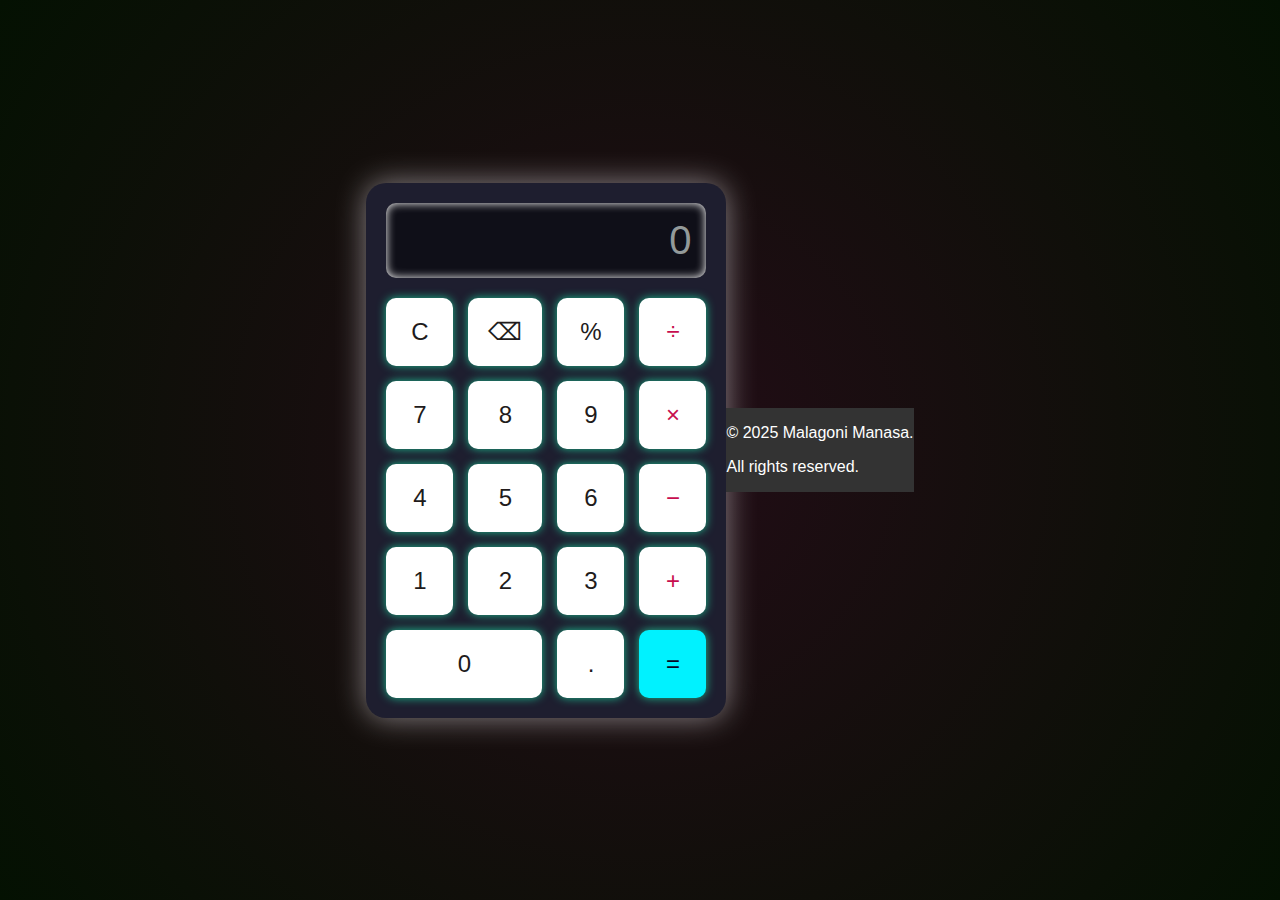
<file: calculator/index.html>
<!-- Calculator Project by Malagoni Manasa (2025) -->

<!DOCTYPE html>
<html lang="en">
<head>
  
  <meta charset="UTF-8" />
  <meta name="viewport" content="width=device-width, initial-scale=1.0" />
  <title>Pro Calculator</title>
  <link rel="stylesheet" href="style.css" />
</head>
<body>
    
    <div class="background-animation"></div>
    <div class="calculator-wrapper"></div>
  <div class="calculator">
    <div class="display" id="display">0</div>
    <div class="buttons">

  
      <button class="btn" onclick="clearDisplay()">C</button>
      <button class="btn" onclick="deleteLast()">⌫</button>
      <button class="btn" onclick="appendOperator('%')">%</button>
      <button class="btn operator" onclick="appendOperator('/')">÷</button>

      <button class="btn" onclick="appendNumber('7')">7</button>
      <button class="btn" onclick="appendNumber('8')">8</button>
      <button class="btn" onclick="appendNumber('9')">9</button>
      <button class="btn operator" onclick="appendOperator('*')">×</button>

      <button class="btn" onclick="appendNumber('4')">4</button>
      <button class="btn" onclick="appendNumber('5')">5</button>
      <button class="btn" onclick="appendNumber('6')">6</button>
      <button class="btn operator" onclick="appendOperator('-')">−</button>

      <button class="btn" onclick="appendNumber('1')">1</button>
      <button class="btn" onclick="appendNumber('2')">2</button>
      <button class="btn" onclick="appendNumber('3')">3</button>
      <button class="btn operator" onclick="appendOperator('+')">+</button>

      <button class="btn zero" onclick="appendNumber('0')">0</button>
      <button class="btn" onclick="appendNumber('.')">.</button>
      <button class="btn equals" onclick="calculate()">=</button>
    </div>
  </div>
  <script src="script.js"></script>
<footer style="color: #ffffff; background-color: #333333;">
  <p>© 2025 Malagoni Manasa.</p>All rights reserved.</p>
</footer>



  
</body>
</html>
</file>
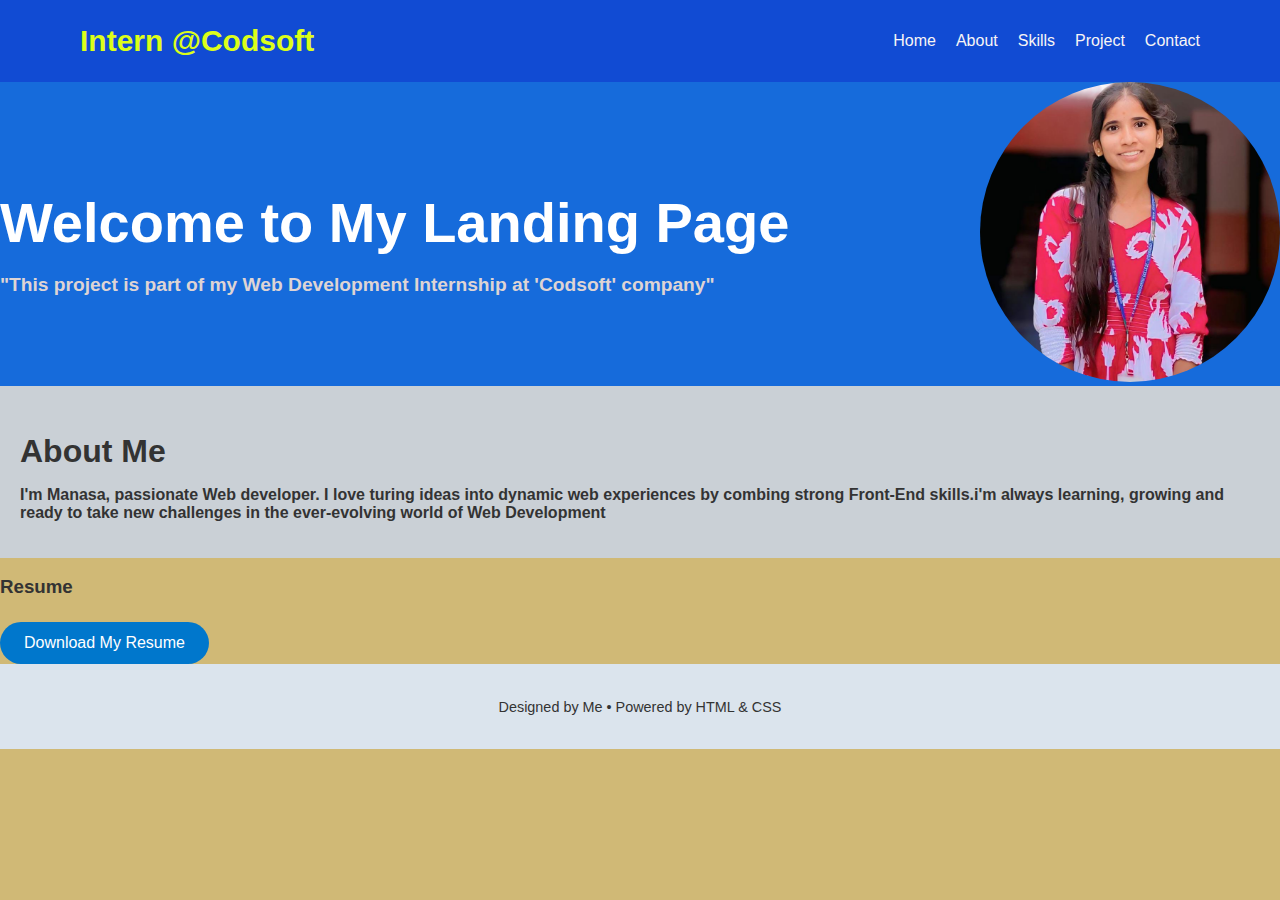
<file: landing page/index.html>
<!DOCTYPE html>
<html lang="en">
<head>
  <meta charset="UTF-8">
  <title>My Personal Landing Page</title>
  <link rel="stylesheet" href="style.css">
</head>
<body>

  <header class="navbar">
    <h1 class="logo">Intern @Codsoft</h1>
    
    <ul>
      <li><a href="#">Home</a></li>
      <li><a href="#">About</a></li>
       <li><a href="#">Skills</a></li>
      <li><a href="#">Project</a></li>
     <li><a href="#">Contact</a></li>
    </ul>
  </header>

  <header class="hero">
    <div class="hero-text">
      <h1>Welcome to My Landing Page</h1>
      <p><strong>"This project is part of my Web Development Internship at 'Codsoft' company"</strong></p>
    </div>
    <div>
      <img src="manasa.jpeg" alt="Profile" class="hero-image"/>
    </div>
  </header>

  <section id="about-me">
    
    <h2>About Me</h2>
    <p><strong> I'm  Manasa, passionate Web developer. I love turing ideas into dynamic web experiences by combing strong Front-End skills.i'm always learning, growing and ready to take new challenges in the ever-evolving world of Web Development</strong></p>
  
  
  </section>
  <section>
    <h3>Resume</h3>
    <a href="manasa resume.pdf" class="btn" target="_blank">Download My Resume</a>
  </section>

  <footer>
    <p>Designed by Me • Powered by HTML & CSS</p>
  </footer>

</body>
</html>
</file>
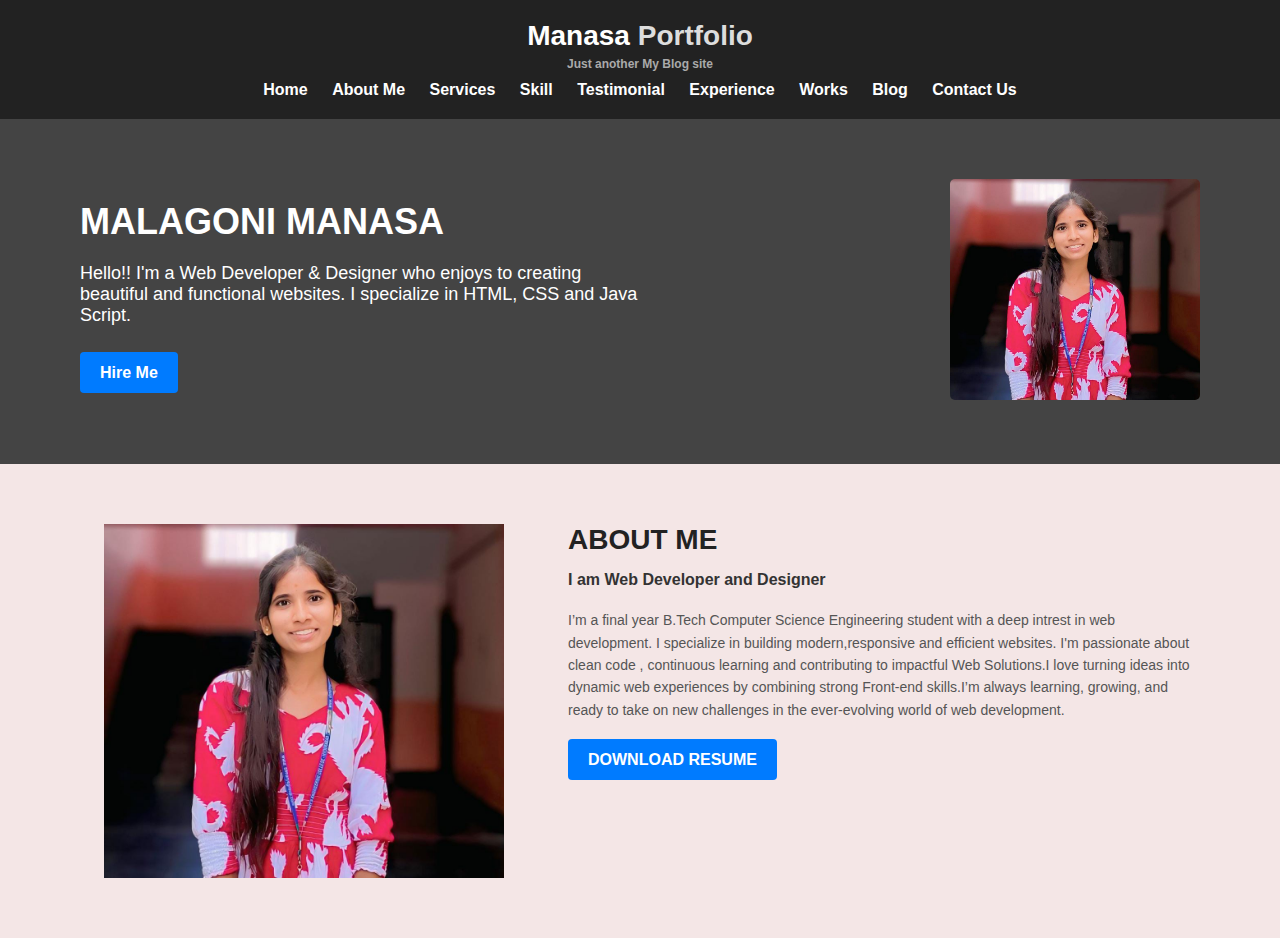
<file: manasa portfolio/index.html>
<!DOCTYPE html>
<html lang="en">
<head>
  <meta charset="UTF-8" />
  <meta name="viewport" content="width=device-width, initial-scale=1.0"/>
  <title>Manasa Portfolio</title>
  <link rel="stylesheet" href="style.css" />
</head>
<body>
<header><div class="container">
      <div class="logo">
        Manasa <span>Portfolio</span>
        <p class="tagline">Just another My Blog site</p>
      </div>
      <nav>
        <ul>
          <li><a href="#">Home</a></li>
          <li><a href="#">About Me</a></li>
          <li><a href="#">Services</a></li>
          <li><a href="#">Skill</a></li>
          <li><a href="#">Testimonial</a></li>
          <li><a href="#">Experience</a></li>
          <li><a href="#">Works</a></li>
          <li><a href="#">Blog</a></li>
          <li><a href="#">Contact Us</a></li>
        </ul>
      </nav>
    </div>
  </header>

  <section class="hero">
    <div class="hero-left">
      <h1>MALAGONI MANASA</h1>
      <p>
       Hello!! I'm a Web Developer & Designer who enjoys to creating beautiful and functional websites. I specialize in HTML, CSS and Java Script. 
      </p><br>
      <a href="#" class="btn">Hire Me</a>
    </div>
    <div class="hero-right">
      <img src="manasa image.jpeg" alt="Manasa Image" />
    </div>
  </section>

  <section class="about">
    <div class="about-left">
      <img src="manasa image.jpeg" alt="Manasa" />
    </div>
    <div class="about-right">
      <h2>ABOUT ME</h2>
      <h4>I am Web Developer and Designer</h4>
      <p class="subtitle">
      </p>
      <p class="description">
         I’m a final year B.Tech Computer Science Engineering student with a deep intrest in web development. I specialize in building modern,responsive and efficient websites. I'm passionate about clean code , continuous learning and contributing to impactful Web Solutions.I love turning ideas into dynamic web experiences by combining strong Front-end skills.I’m always learning, growing, and ready to take on new challenges in the ever-evolving world of web development.
      </p>
      <a href="manasa resume (1).pdf" class="btn">DOWNLOAD RESUME</a>
      </div>
  </section>

</body>
</html>
</file>
<file: calculator/style.css>
/* style.css */
/* Styles for Calculator
   Created by Malagoni Manasa (2025) */

body {
  margin: 0;
  font-family: 'Segoe UI', sans-serif;
  display: flex;
  justify-content: center;
  align-items: center;
  height: 100vh;
  background: #402929;
  overflow: hidden;
}

.background-animation {
  position: absolute;
  width: 100%;
  height: 100%;
  background: radial-gradient(circle, #1c0512cd, #041102);
  animation: pulse 2s infinite ease-in-out;
  z-index: -1;
}



.calculator {
  background: #1e1e2f;
  border-radius: 20px;
  box-shadow: 0 0 30px #ada8acc2;
  padding: 20px;
  width: 320px;
  
}

.display {
  background: #0f0f18;
  color: #939a9a;
  font-size: 2.5rem;
  text-align: right;
  padding: 15px;
  border-radius: 10px;
  margin-bottom: 20px;
  box-shadow: inset 0 0 10px white;
}

.buttons {
  display: grid;
  grid-template-columns: repeat(4, 1fr);
  gap: 15px;
}

.btn {
  background:white;
  color: #211b1b;
  font-size: 1.5rem;
  border: none;
  padding: 20px;
  border-radius: 10px;
  cursor: pointer;
  transition: all 0.2s ease;
  box-shadow: 0 0 10px #1bdea3cf;
}

.btn:hover {
  background: #21b2b7;
  color: #1e1e2f;
  box-shadow: 0 0 20px #dcd220;
}

.operator {
  color: #c70d4e;
}

.equals {
  background: #00f2ff;
  color: #080825;
  grid-column: span 1;
}

.zero {
  grid-column: span 2;
}
footer {
  color: #ffffff; /* Change this to any color you like */
  background-color: #333333; /* Optional: adds a background color */
}
</file>
<file: manasa portfolio/style.css>
* {
  margin: 0;
  padding: 0;
  box-sizing: border-box;
 }

 body {
  font-family: 'Arial', sans-serif;
  background-color: #fff;
  color: #333;
 }

 header {
  background-color: #222;
  padding: 20px 0;
  color: white;
  text-align: center;
 }

 .logo {
  font-size: 28px;
  font-weight: bold;
 }

 .logo span {
  color: #ddd;
 }

 .tagline {
  font-size: 12px;
  color: #aaa;
  margin-top: 5px;
 }

 nav ul {
  list-style: none;
  margin-top: 10px;
 }

 nav ul li {
  display: inline-block;
  margin: 0 10px;
 }

 nav ul li a {
  color: white;
  text-decoration: none;
  font-weight: bold;
 }

 .hero {
  display: flex;
  justify-content: space-between;
  align-items: center;
  background-color: #444;
  color: white;
  padding: 60px 80px;
  flex-wrap: wrap;
 }

 .hero-left {
  flex: 1;
  max-width: 50%;
 }

 .hero-left h1 {
  font-size: 36px;
  margin-bottom: 20px;
 }

 .hero-left p {
  font-size: 18px;
  margin-bottom: 20px;
 }

 .hero-right img {
  width: 250px;
  border-radius: 5px;
 }

 .btn {
  background-color: #007bff;
  color: white;
  padding: 12px 20px;
  text-decoration: none;
  border-radius: 4px;
  font-weight: bold;
 }

 .about {
  display: flex;
  padding: 60px 80px;
  background-color: #f4e6e6;
  flex-wrap: wrap;
 }

 .about-left img {
  width: 400px;
 }

 .about-left {
  flex: 1;
  max-width: 40%;
  display: flex;
  justify-content: center;
  align-items: center;
 }

 .about-right {
  flex: 1;
  max-width: 60%;
  padding-left: 40px;
 }

 .about-right h2 {
  font-size: 28px;
  margin-bottom: 15px;
  color: #222;
 }

 .about-right .subtitle {
  font-size: 16px;
  margin-bottom: 20px;
  color: #444;
 }

 .about-right .description {
  font-size: 14px;
  line-height: 1.6;
  margin-bottom: 30px;
  color: #555;
 }
</file>
<file: landing page/style.css>
/* Reset some default styles */
body {
  margin: 0;
  font-family: 'Segoe UI', sans-serif;
  background-color:#d0b976;
  color: #333;
}

/* Header Section */
.hero {
  display: flex;
  justify-content: space-between;
  align-items: center;
  padding: 0px;
  background-color:#166bdb;
}

.navbar {
  display: flex;
  justify-content: space-between;
  align-items: center;
  background-color:#114bd3; /* Dark background */
  padding: 4px 80px;
  color: rgb(220, 254, 26);
}

.logo {
  font-size: 30px;
  font-weight: bold;
  color: d4be2c;
}

.navbar ul {
  list-style: none;
  display: flex;
  gap: 20px; /* Space between links */
  margin: 0;
  padding: 0;
}

.navbar ul li a {
  text-decoration: none;
  color: rgb(248, 245, 245);
  font-size: 16px;
  transition: color 0.3s ease;
}

.navbar ul li a:hover {
  color: #00bcd4; /* Highlight on hover */
}

.hero-text {
  flex: 1;
  padding-right: 40px;
}

.hero-text h1 {
  font-size: 3.5em;
  color: white;
  margin-bottom: 10px;
}

.hero-text p {
  font-size: 1.2em;
  color: #ded4d4;
}


.hero-image {
  width: 300px;           /* Adjust size as needed */
  height: 300px;
  border-radius: 50%;    /* Makes it circular */
  object-fit: cover;     /* Ensures the image fills the circle */
}


/* About Me Section */
#about-me {
  padding: 20px;
  background-color: #cad0d6;
}

#about-me h2 {
  font-size: 2em;
  margin-bottom: 10px;
}

#about-me h3 {
  margin-top: 20px;
  font-size: 1.4em;
}

#about-me ul {
  list-style-type: disc;
  padding-left: 20px;
}

/* Resume Button */
.btn {
  display: inline-block;
  margin-top: 5px;
  padding: 12px 24px;
  background-color: #0077cc;
  color: white;
  text-decoration: none;
  border-radius: 30px;
  transition: background-color 0.3s ease;
  
}

.btn:hover {
  background-color: #253fbe;
}

/* Footer */
footer {
  text-align: center;
  padding: 20px;
  background-color: #dbe4ed;
  font-size: 0.9em;
}
</file>
